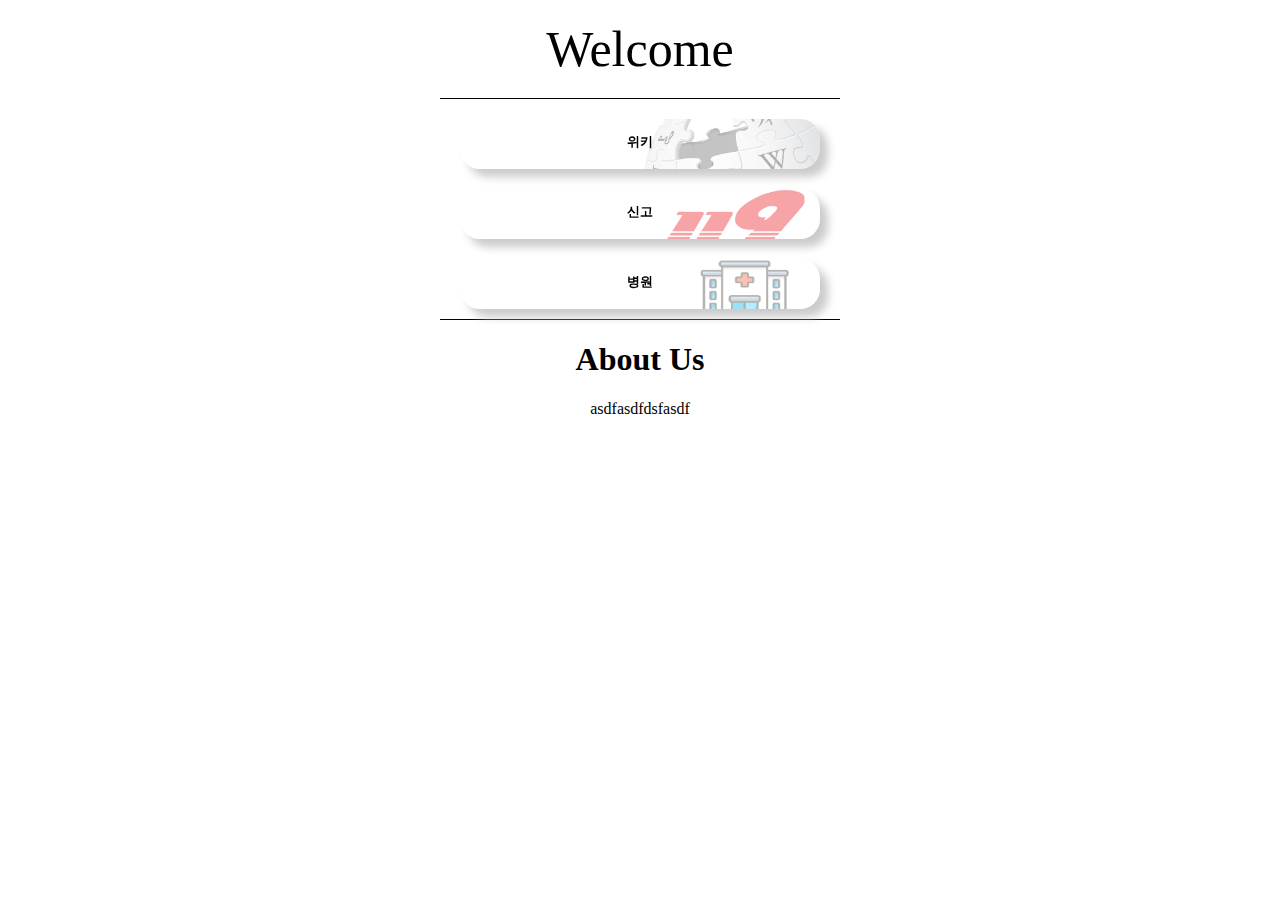
<file: 보낼거/index.html>
<!DOCTYPE html>
<html lang="en">
  <head>
    <meta charset="UTF-8" />
    <meta
      name="viewport"
      content="width=device-width, height=device-height, initial-scale=1.0, user-scalable=no"
    />
    <title>Welcome</title>
    <link rel="stylesheet" href="./main.css" type="text/css" />
  </head>
  <body>
    <header>Welcome</header>

    <div class="main_title">
      <button onclick="document.location = './wiki_main.html'">
        <p>위키</p>
        <img src="image/wiki.png" />
      </button>
      <button onclick="document.location = './quickReport.html'">
        <p>신고</p>
        <img style="width: 120%; top: -250%" src="image/emg.png" />
      </button>
      <button onclick="document.location = './hospitalFind.html'">
        <p>병원</p>
        <img style="width: 70%; top: -145%; left: 20%" src="image/hos.png" />
      </button>
    </div>

    <div class="footer">
      <h1>About Us</h1>
      <p>asdfasdfdsfasdf</p>
    </div>
  </body>
</html>
</file>
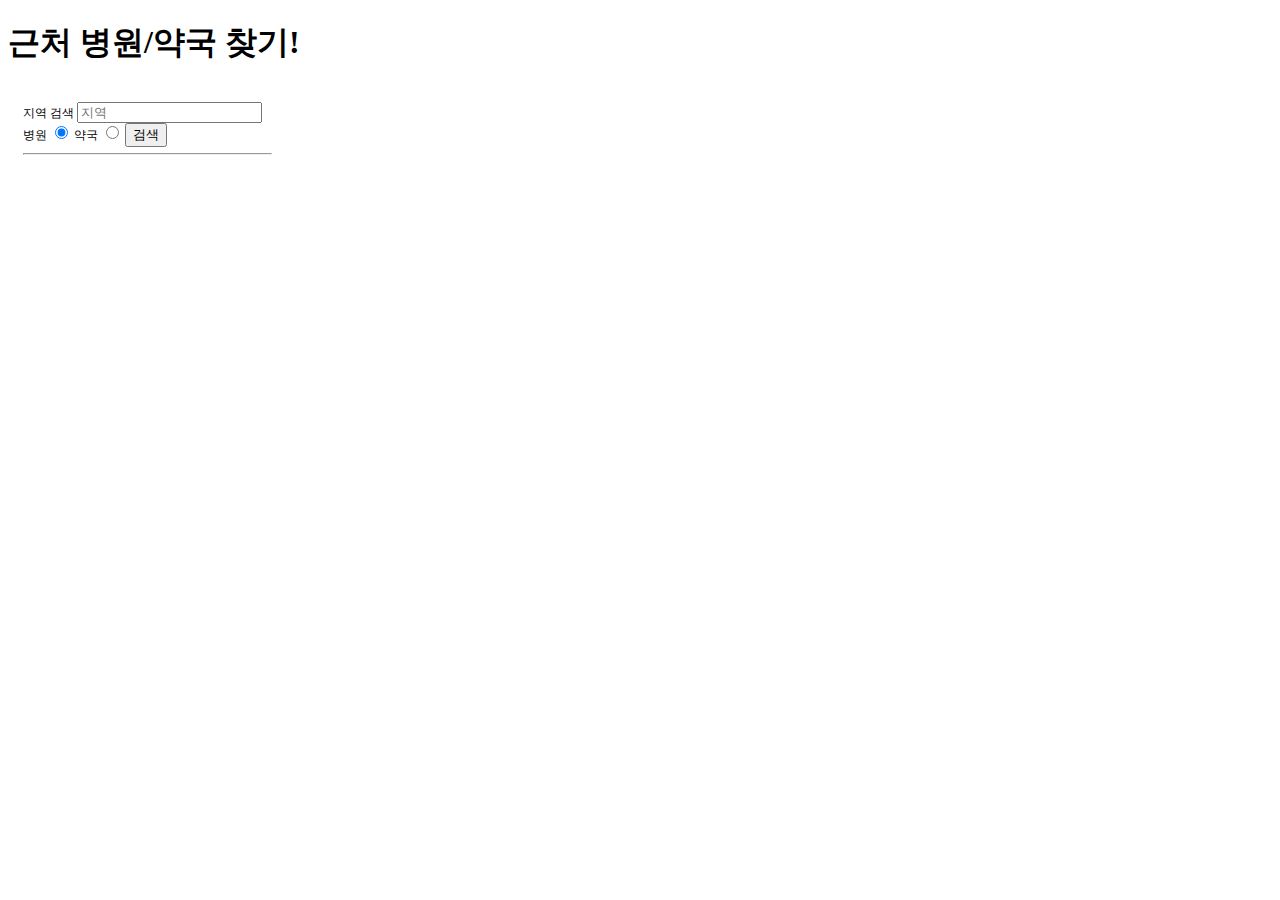
<file: 보낼거/hospitalFind.html>
<!DOCTYPE html>
<html>
  <head>
    <meta charset="utf-8" />
    <meta
      name="viewport"
      content="width=device-width, height=device-height, initial-scale=1.0, user-scalable=no"
    />
    <title>병원 및 약국 찾기</title>
    <link rel="stylesheet" href="m.css" type="text/css" />
    <script
      type="text/javascript"
      src="//dapi.kakao.com/v2/maps/sdk.js?appkey=e75242818f65cc859835e3884dc7a42a&libraries=services,clusterer,drawing"
    ></script>
  </head>
  <body>
    <header>
      <h1>근처 병원/약국 찾기!</h1>
    </header>
    <div class="wmap">
      <aside class="menu">
        <form onsubmit="searchPlaces(); return false;">
          <div>
            <label for="loc">지역 검색</label>
            <input id="loc" type="text" placeholder="지역" />
          </div>
          <div>
            <label for="hd">병원</label>
            <input id="hd" type="radio" name="hd" value="병원" checked />
            <label for="hd">약국</label>
            <input id="hd" type="radio" name="hd" value="약국" />
            <button type="submit">검색</button>
          </div>
        </form>
        <hr />

        <ul id="placesList"></ul>
        <div id="pagination"></div>
      </aside>
      <main>
        <section>
          <div id="map"></div>
        </section>
      </main>
    </div>

    <script type="text/javascript" src="map.js"></script>
  </body>
</html>
</file>
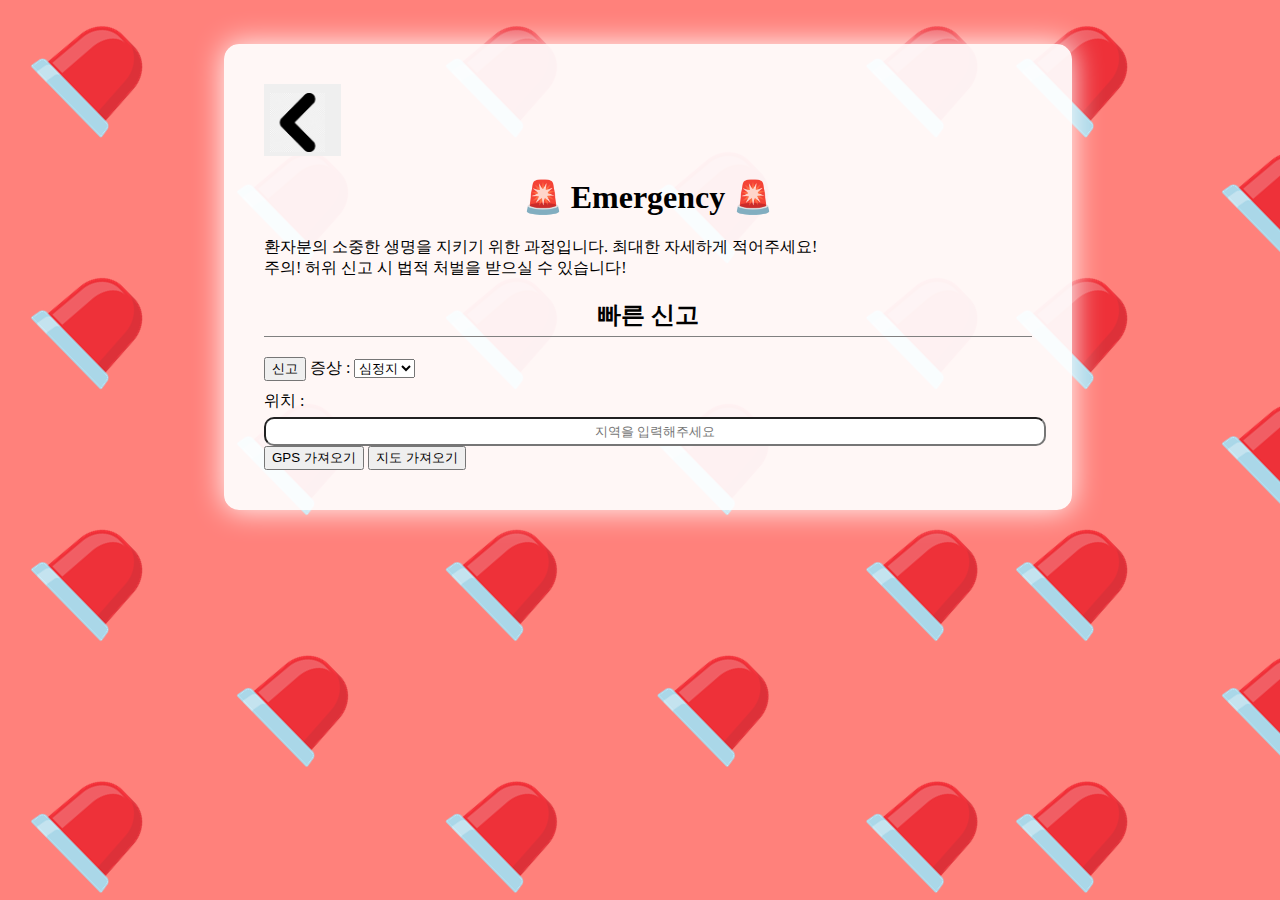
<file: 보낼거/quickReport.html>
<!DOCTYPE html>
<html>
  <head>
    <meta charset="utf-8" />
    <meta
      name="viewport"
      content="width=device-width, height=device-height, initial-scale=1.0, user-scalable=no"
    />
    <title>응급신고</title>
    <script type="text/javascript" src="emergency.js"></script>
    <script type="text/javascript" src="emap.js"></script>
    <link rel="stylesheet" href="./emergencyReport.css" type="text/css" />
    <script
      type="text/javascript"
      src="//dapi.kakao.com/v2/maps/sdk.js?appkey=e75242818f65cc859835e3884dc7a42a&libraries=services,clusterer,drawing"
    ></script>
  </head>

  <body>
    <br /><br />
    <div class="Emergency_main">
      <button onclick="document.location = './index.html'">
        <img src="image/back.png" alt="뒤로가기" />
      </button>
      <h1>🚨 Emergency 🚨</h1>
      <div>
        환자분의 소중한 생명을 지키기 위한 과정입니다. 최대한 자세하게
        적어주세요! <br />
        주의! 허위 신고 시 법적 처벌을 받으실 수 있습니다!
      </div>
      <form>
        <h2>빠른 신고</h2>
        <div>
          <button onclick="quickRep();return false;">신고</button>
          <label for="symptom">증상 : </label>
          <select id="symptom">
            <option selected>심정지</option>
            <option>골절</option>
            <option>자상</option>
          </select>
        </div>
        <div>
          <label for="place">위치 :</label>
          <input id="place" type="text" placeholder="지역을 입력해주세요" />
          <button onclick="getloc();return false;">GPS 가져오기</button>
          <button id="mapb" onclick="getmap();return false;">
            지도 가져오기
          </button>
        </div>
      </form>
    </div>
  </body>
</html>
</file>
<file: 보낼거/main.css>
body {
  max-width: 400px;
  margin: auto;
}

.footer {
  border-top: solid #000000 1.5px;
  text-align: center;
}

button:hover {
  cursor: pointer;
}

/**  Main part **/

header {
  text-align: center;
  font-size: 50px;
  padding: 20px;
  border-bottom: solid #000000 1.5px;
  margin-bottom: 10px;
}

.main_title {
  display: flex;
  flex-direction: column;
  align-items: center;
}

.main_title button {
  margin: 10px;
  width: 90%;
  height: 50px;
  border-radius: 20px;
}

.main_title > button {
  background: transparent;
  overflow: hidden;
  border: 0px;
  background-color: white;
  filter: drop-shadow(8px 8px 4px rgb(203, 203, 203));

  font-weight: bold;
}

.main_title > button > img {
  position: relative;
  width: 120%;
  left: 0%;
  top: -210%;
  z-index: -1;
  background: white;
  opacity: 0.4;
}

.main_title > button > p {
  z-index: 0;
}

.main_title > button:hover > img {
  filter: blur(3px);
}

/**.Emergency part **/

#background {
  position: absolute;
  width: 100vmax;
  /* width: 100%; */

  left: calc(calc(100vw - 100vmax) / 2);
  z-index: -1;
}

img#background {
  opacity: 0.8;
}

.Emergency_main {
  /* border: 4px solid #e54646; */
  border-radius: 15px;
  padding: 40px;
  box-shadow: 0 15px 15px #ffffff;
  text-align: center;
  background: #ffffffee;
}

.Emergency_main div {
  margin-top: 10px;
  text-align: left;
}

.Emergency_main input {
  width: 100%;
  border-radius: 10px;
  padding: 5px;
  text-align: center;
  margin-top: 5px;
}

.Emergency_main > form > h2 {
  border-bottom: 1px solid gray;
  padding-bottom: 5px;
}

.Emergency_main > button {
  width: 10%;
  height: 15%;
  border: 0px;
  margin-right: 90%;
  position: relative;
  padding-top: 1.2%;
  padding-right: 2%;

  /* margin-left: -100%; */
}

.Emergency_main > button > img {
  width: 100%;
  left: 100%;
}

textarea {
  text-align: left;
  height: 100px;
  width: calc(100% - 20px);
  border: solid 2px #000000;
  border-radius: 10px;
  padding: 10px;
}
</file>
<file: 보낼거/m.css>
.wmap {
  display: flex;
  height: 650px;
  width: 100%;
}

aside {
  flex: 1;
  font-size: 12px;
}

.menu {
  width: 250px;
  height: 650px;
  margin: 10px 0 30px 10px;
  padding: 5px;
  overflow-y: auto;
  background: rgba(255, 255, 255);
  z-index: 1;
  border-radius: 10px;
}

main {
  flex: 4;
}

main section {
  width: 100%;
  height: 100%;
}

main section #map {
  width: 100%;
  height: 100%;
}

aside ul {
  width: 100%;
  padding-left: 0%;
}

aside li {
  width: 100%;
}

#info {
  display: block;
}

#placesList .item {
  position: relative;
  border-bottom: 1px solid #888;
  overflow: hidden;
  cursor: pointer;
  /* min-height: 65px; */
}

#placesList .item span {
  display: block;
  margin-top: 4px;
}

#placesList .info .gray {
  color: #8a8a8a;
}

#placesList .item .jibun {
  padding-left: 26px;
  background: url(image/places_jibun.png) no-repeat;
}

#placesList .info .tel {
  color: #009900;
}

#placesList li {
  list-style: none;
}

#placesList .item .info {
  padding: 10px 0 10px 55px;
}

#placesList .item .info h5 {
  margin-top: 0px;
  margin-bottom: 0px;
}

#placesList .item .markerbg {
  float: left;
  position: absolute;
  width: 36px;
  height: 37px;
  margin: 10px 0 0 10px;
  background: url(https://t1.daumcdn.net/localimg/localimages/07/mapapidoc/marker_number_blue.png)
    no-repeat;
}

#placesList .item h5,
#placesList .item .info {
  text-overflow: ellipsis;
  overflow: hidden;
  white-space: nowrap;
}

#placesList .item .marker_1 {
  background-position: 0 -10px;
}
#placesList .item .marker_2 {
  background-position: 0 -56px;
}
#placesList .item .marker_3 {
  background-position: 0 -102px;
}
#placesList .item .marker_4 {
  background-position: 0 -148px;
}
#placesList .item .marker_5 {
  background-position: 0 -194px;
}
#placesList .item .marker_6 {
  background-position: 0 -240px;
}
#placesList .item .marker_7 {
  background-position: 0 -286px;
}
#placesList .item .marker_8 {
  background-position: 0 -332px;
}
#placesList .item .marker_9 {
  background-position: 0 -378px;
}
#placesList .item .marker_10 {
  background-position: 0 -423px;
}
#placesList .item .marker_11 {
  background-position: 0 -470px;
}
#placesList .item .marker_12 {
  background-position: 0 -516px;
}
#placesList .item .marker_13 {
  background-position: 0 -562px;
}
#placesList .item .marker_14 {
  background-position: 0 -608px;
}
#placesList .item .marker_15 {
  background-position: 0 -654px;
}

#pagination {
  margin: 10px auto;
  text-align: center;
}
#pagination a {
  display: inline-block;
  margin-right: 10px;
}
#pagination .on {
  font-weight: bold;
  cursor: default;
  color: #777;
}
</file>
<file: 보낼거/emergencyReport.css>
body {
  /*
  position: relative;
  /* position: absolute;
  background-image: url(image/emgbg.png);
  max-width: 400px;
  margin: auto;
  /* width: 100vmax; 
  width: 100%;
  left: calc(calc(100vw - 100vmax) / 2);
  z-index: -1;
  */

  display: flex;
  justify-content: center;
  align-items: center;
  background-image: url(image/emgbg.png);
  flex-direction: column;
  width: 100%;
}

.footer {
  text-align: center;
}

button:hover {
  cursor: pointer;
}

img#background {
  opacity: 0.8;
}

.Emergency_main {
  /* border: 4px solid #e54646; */
  border-radius: 15px;
  padding: 40px;
  box-shadow: 0 0px 30px #ffffff;
  text-align: center;
  background: #ffffffee;
  margin-bottom: 50px;
  width: 60%;
}

.Emergency_main #showpic {
  width: 320px;
  height: 320px;
}

.Emergency_main div {
  margin-top: 10px;
  text-align: left;
}

.Emergency_main input {
  width: 100%;
  border-radius: 10px;
  padding: 5px;
  text-align: center;
  margin-top: 5px;
}

.Emergency_main > form > h2 {
  border-bottom: 1px solid gray;
  padding-bottom: 5px;
}

.Emergency_main > button {
  width: 10%;
  height: 15%;
  border: 0px;
  margin-right: 90%;
  position: relative;
  padding-top: 1.2%;
  padding-right: 2%;

  /* margin-left: -100%; */
}

.Emergency_main > button > img {
  width: 100%;
  left: 100%;
}

textarea {
  text-align: left;
  height: 100px;
  width: calc(100% - 20px);
  border: solid 2px #000000;
  border-radius: 10px;
  padding: 10px;
}

#map {
  width: 320px;
  height: 320px;
}

/* @media (max-width: 480px) {
  body {
    position: absolute;
    left: 0px;
    top: 0px;
    background-image: url(image/emgbg.png);
    width: 100%;
    margin: 0px;
  }
} */
</file>
